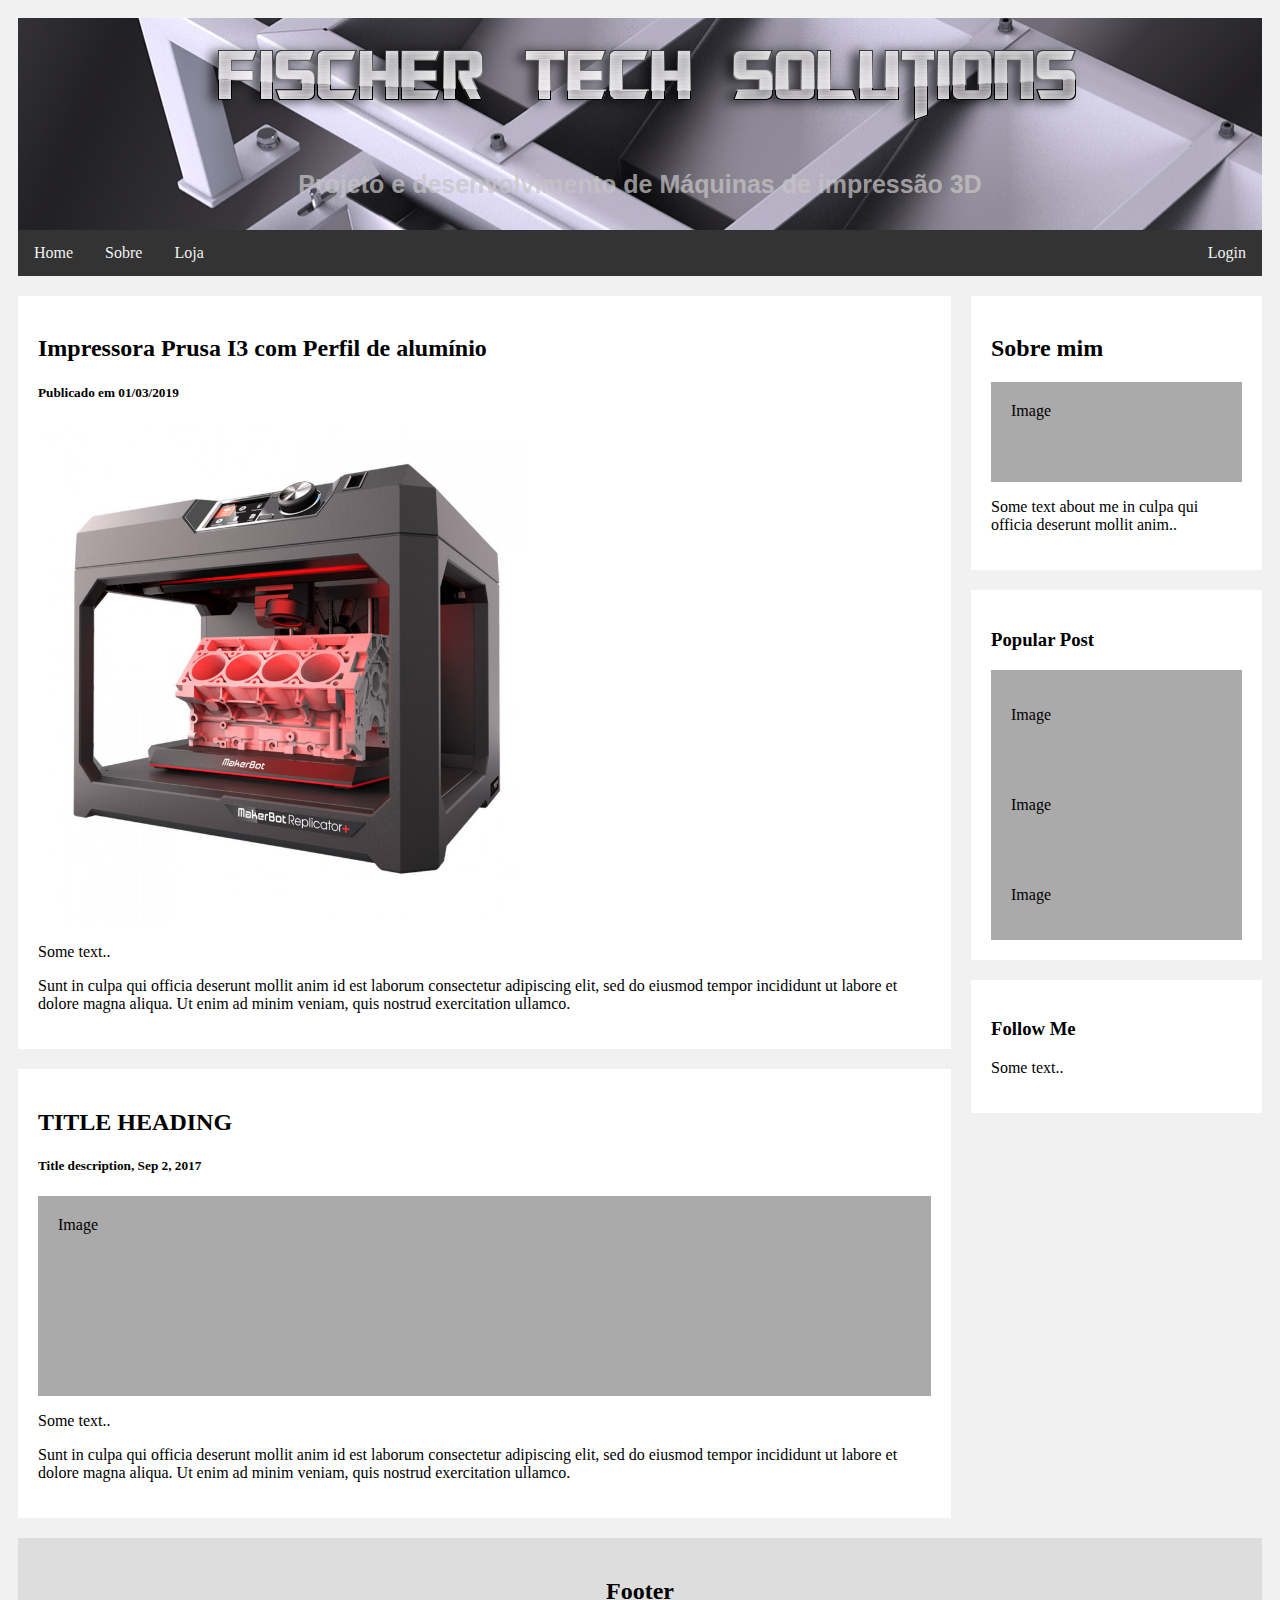
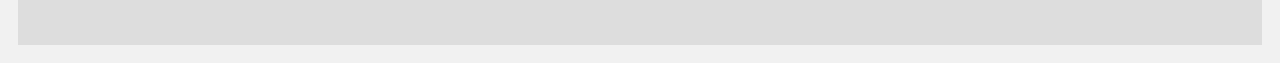
<file: index.html>
<!DOCTYPE html><html><head>
  <meta http-equiv="Content-Type" content="text/html; charset=utf-8">
  <link rel="stylesheet" href="/css/styles.css">
  <link rel="home" href="/index.html">
  <link rel="loja" href="/loja.html">
  <link rel="sobre" href="/sobre.html">
  <link rel="login" href="/login.html">
</head>

<body>


  <div class="header">
    <img src="/img/logo.png" alt="logo" style="size:120%">
    <h2>Projeto e desenvolvimento de Máquinas de impressão 3D</h2>
  </div>

  <div class="topnav">
    <a href="/index.html">Home</a>
    <a href="/sobre.html">Sobre</a>
    <a href="/loja.html">Loja</a>
    <a href="/login.html" style="float:right">Login</a>
  </div>
  

  <div class="row">
    <div class="leftcolumn">
      <div class="card">
        <h2>Impressora Prusa I3 com Perfil de alumínio</h2>
        <h5>Publicado em 01/03/2019</h5>
        <a href="default.asp">
          <img src="/img/replicator.jpg" alt="3d" style="width:500px;height:500px;border:50;">
        </a>        
        <p>Some text..</p>
        <p>Sunt in culpa qui officia deserunt mollit anim id est laborum consectetur adipiscing elit, sed do eiusmod
          tempor incididunt ut labore et dolore magna aliqua. Ut enim ad minim veniam, quis nostrud exercitation
          ullamco.</p>
      </div>
      <div class="card">
        <h2>TITLE HEADING</h2>
        <h5>Title description, Sep 2, 2017</h5>
        <div class="fakeimg" style="height:200px;">Image</div>
        <p>Some text..</p>
        <p>Sunt in culpa qui officia deserunt mollit anim id est laborum consectetur adipiscing elit, sed do eiusmod
          tempor incididunt ut labore et dolore magna aliqua. Ut enim ad minim veniam, quis nostrud exercitation
          ullamco.</p>
      </div>
    </div>
    <div class="rightcolumn">
      <div class="card">
        <h2>Sobre mim</h2>
        <div class="fakeimg" style="height:100px;">Image</div>
        <p>Some text about me in culpa qui officia deserunt mollit anim..</p>
      </div>
      <div class="card">
        <h3>Popular Post</h3>
        <div class="fakeimg">
          <p>Image</p>
        </div>
        <div class="fakeimg">
          <p>Image</p>
        </div>
        <div class="fakeimg">
          <p>Image</p>
        </div>
      </div>
      <div class="card">
        <h3>Follow Me</h3>
        <p>Some text..</p>
      </div>
    </div>
  </div>

  <div class="footer">
    <h2>Footer</h2>
  </div>


</body>

</html>
</file>
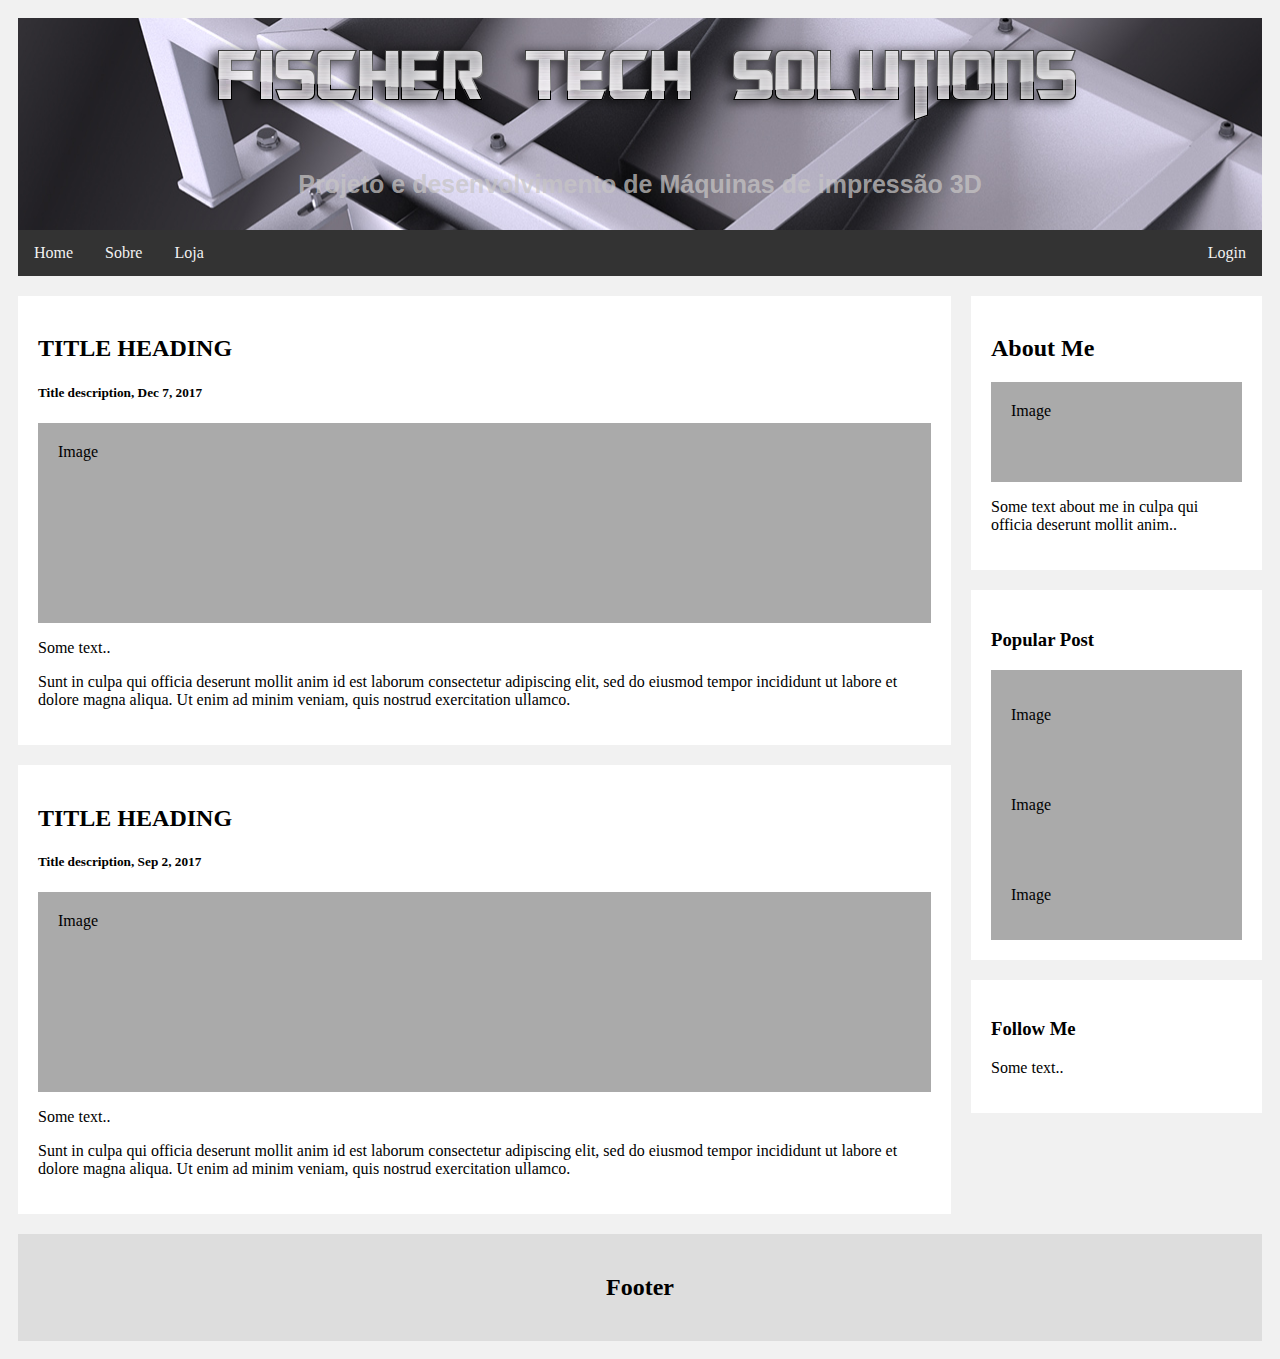
<file: login.html>
<!DOCTYPE html><html><head>
    <meta http-equiv="Content-Type" content="text/html; charset=utf-8">
    <link rel="stylesheet" href="/css/styles.css">
    <link rel="home" href="/index.html">
    <link rel="loja" href="/loja.html">
    <link rel="sobre" href="/sobre.html">
    <link rel="login" href="/login.html">
  </head>
  
  <body>
  
  
    <div class="header">
      <img src="/img/logo.png" alt="logo" style="size:120%">
      <h2>Projeto e desenvolvimento de Máquinas de impressão 3D</h2>
    </div>
  
    <div class="topnav">
      <a href="/index.html">Home</a>
      <a href="/sobre.html">Sobre</a>
      <a href="/loja.html">Loja</a>
      <a href="/login.html" style="float:right">Login</a>
    </div>
    

<div class="row">
  <div class="leftcolumn">
    <div class="card">
      <h2>TITLE HEADING</h2>
      <h5>Title description, Dec 7, 2017</h5>
      <div class="fakeimg" style="height:200px;">Image</div>
      <p>Some text..</p>
      <p>Sunt in culpa qui officia deserunt mollit anim id est laborum consectetur adipiscing elit, sed do eiusmod tempor incididunt ut labore et dolore magna aliqua. Ut enim ad minim veniam, quis nostrud exercitation ullamco.</p>
    </div>
    <div class="card">
      <h2>TITLE HEADING</h2>
      <h5>Title description, Sep 2, 2017</h5>
      <div class="fakeimg" style="height:200px;">Image</div>
      <p>Some text..</p>
      <p>Sunt in culpa qui officia deserunt mollit anim id est laborum consectetur adipiscing elit, sed do eiusmod tempor incididunt ut labore et dolore magna aliqua. Ut enim ad minim veniam, quis nostrud exercitation ullamco.</p>
    </div>
  </div>
  <div class="rightcolumn">
    <div class="card">
      <h2>About Me</h2>
      <div class="fakeimg" style="height:100px;">Image</div>
      <p>Some text about me in culpa qui officia deserunt mollit anim..</p>
    </div>
    <div class="card">
      <h3>Popular Post</h3>
      <div class="fakeimg"><p>Image</p></div>
      <div class="fakeimg"><p>Image</p></div>
      <div class="fakeimg"><p>Image</p></div>
    </div>
    <div class="card">
      <h3>Follow Me</h3>
      <p>Some text..</p>
    </div>
  </div>
</div>

<div class="footer">
  <h2>Footer</h2>
</div>

</body>
</html>
</file>
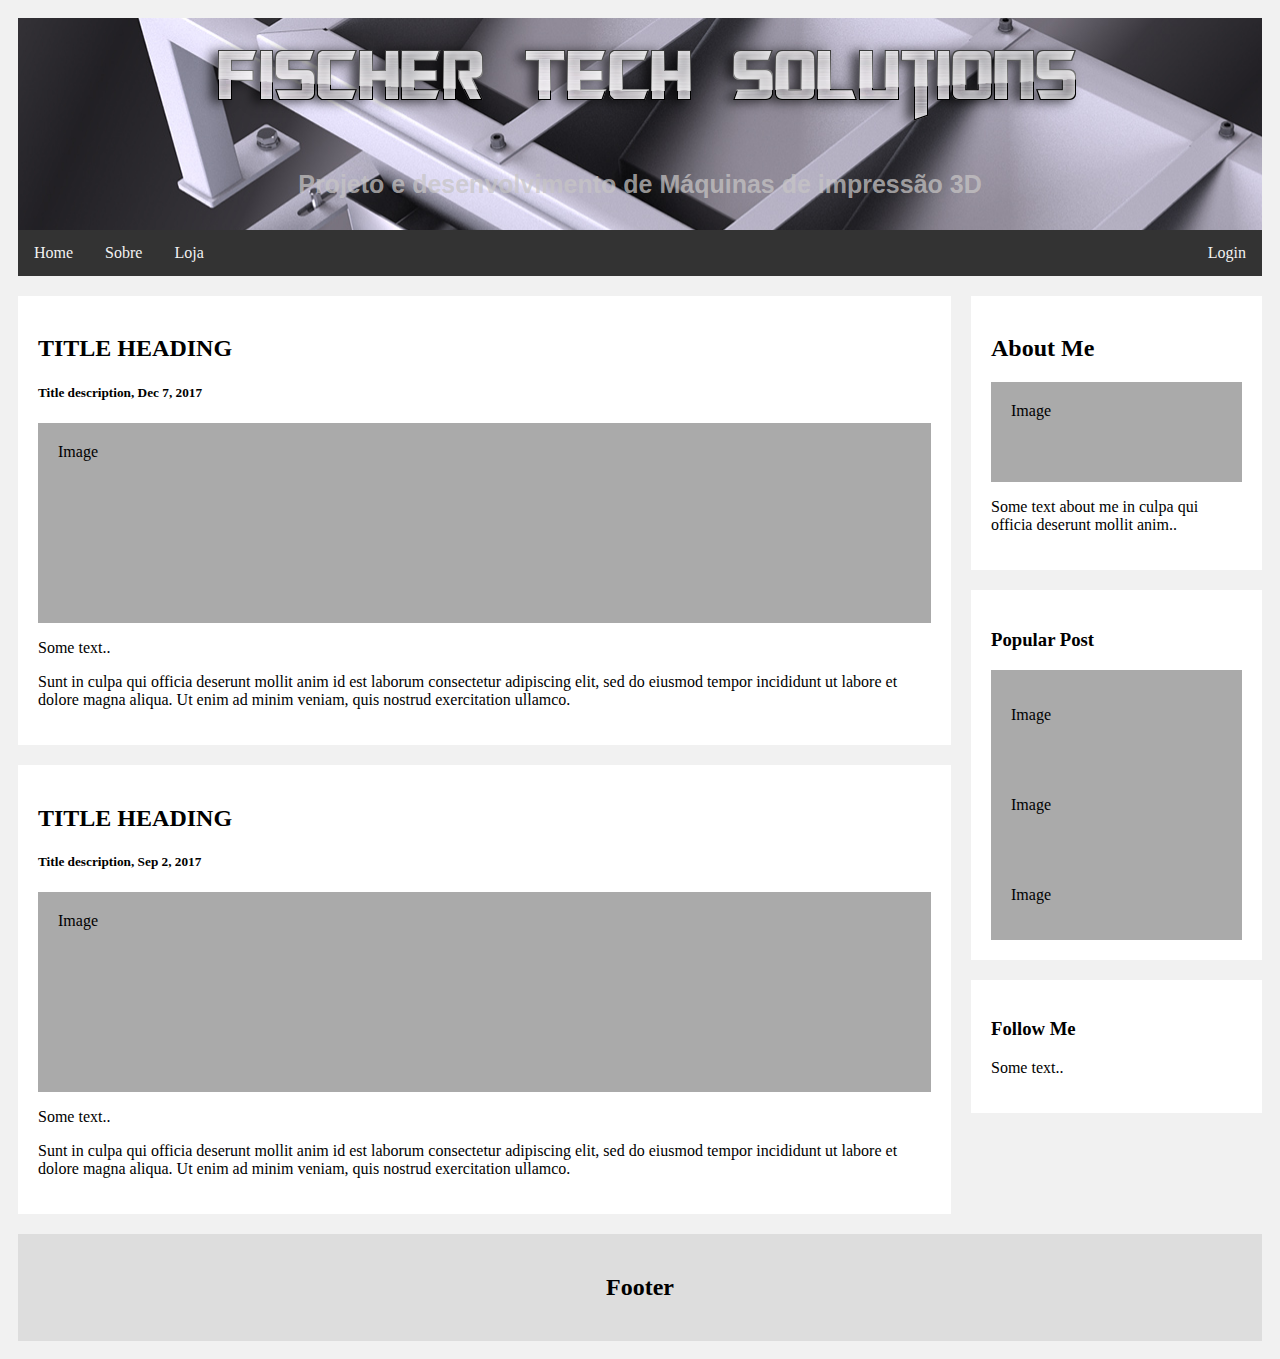
<file: loja.html>
<!DOCTYPE html><html><head>
    <meta http-equiv="Content-Type" content="text/html; charset=utf-8">
    <link rel="stylesheet" href="/css/styles.css">
    <link rel="home" href="/index.html">
    <link rel="loja" href="/loja.html">
    <link rel="sobre" href="/sobre.html">
    <link rel="login" href="/login.html">
  </head>
  
  <body>
  
  
    <div class="header">
      <img src="/img/logo.png" alt="logo" style="size:120%">
      <h2>Projeto e desenvolvimento de Máquinas de impressão 3D</h2>
    </div>
  
    <div class="topnav">
      <a href="/index.html">Home</a>
      <a href="/sobre.html">Sobre</a>
      <a href="/loja.html">Loja</a>
      <a href="/login.html" style="float:right">Login</a>
    </div>
    
<div class="row">
  <div class="leftcolumn">
    <div class="card">
      <h2>TITLE HEADING</h2>
      <h5>Title description, Dec 7, 2017</h5>
      <div class="fakeimg" style="height:200px;">Image</div>
      <p>Some text..</p>
      <p>Sunt in culpa qui officia deserunt mollit anim id est laborum consectetur adipiscing elit, sed do eiusmod tempor incididunt ut labore et dolore magna aliqua. Ut enim ad minim veniam, quis nostrud exercitation ullamco.</p>
    </div>
    <div class="card">
      <h2>TITLE HEADING</h2>
      <h5>Title description, Sep 2, 2017</h5>
      <div class="fakeimg" style="height:200px;">Image</div>
      <p>Some text..</p>
      <p>Sunt in culpa qui officia deserunt mollit anim id est laborum consectetur adipiscing elit, sed do eiusmod tempor incididunt ut labore et dolore magna aliqua. Ut enim ad minim veniam, quis nostrud exercitation ullamco.</p>
    </div>
  </div>
  <div class="rightcolumn">
    <div class="card">
      <h2>About Me</h2>
      <div class="fakeimg" style="height:100px;">Image</div>
      <p>Some text about me in culpa qui officia deserunt mollit anim..</p>
    </div>
    <div class="card">
      <h3>Popular Post</h3>
      <div class="fakeimg"><p>Image</p></div>
      <div class="fakeimg"><p>Image</p></div>
      <div class="fakeimg"><p>Image</p></div>
    </div>
    <div class="card">
      <h3>Follow Me</h3>
      <p>Some text..</p>
    </div>
  </div>
</div>

<div class="footer">
  <h2>Footer</h2>
</div>

</body>
</html>
</file>
<file: css/styles.css>
* {
  box-sizing: border-box;
}

body {
  font-family: myFirstFont;
  padding: 10px;
  background: #f1f1f1;
}

/* Header/Blog Title */
.header {
  padding: 10px;
  text-align: center;
  background-image: url("/img/selecionadora_topo.jpg");
 
}

.header h1 {
  color :black;
  font-size: 75px;
  font-family: Arial;
  font-style: italic;
  font-weight: bold;
}

.header h2 {
  color :rgba(199, 197, 197, 0.747);
  font-size: 25px;
  font-family: Arial;
}

/* Style the top navigation bar */
.topnav {
  overflow: hidden;
  background-color: #333;
}

/* Style the topnav links */
.topnav a {
  float: left;
  display: block;
  color: #f2f2f2;
  text-align: center;
  padding: 14px 16px;
  text-decoration: none;
}

/* Change color on hover */
.topnav a:hover {
  background-color: #ddd;
  color: black;
}

/* Create two unequal columns that floats next to each other */
/* Left column */
.leftcolumn {   
  float: left;
  width: 75%;
}

/* Right column */
.rightcolumn {
  float: left;
  width: 25%;
  background-color: #f1f1f1;
  padding-left: 20px;
}

/* Fake image */
.fakeimg {
  background-color: #aaa;
  width: 100%;
  padding: 20px;
}

/* Add a card effect for articles */
.card {
  background-color: white;
  padding: 20px;
  margin-top: 20px;
}

/* Clear floats after the columns */
.row:after {
  content: "";
  display: table;
  clear: both;
}

/* Footer */
.footer {
  padding: 20px;
  text-align: center;
  background: #ddd;
  margin-top: 20px;
}

/* Responsive layout - when the screen is less than 800px wide, make the two columns stack on top of each other instead of next to each other */
@media screen and (max-width: 800px) {
  .leftcolumn, .rightcolumn {   
    width: 100%;
    padding: 0;
  }
}

/* Responsive layout - when the screen is less than 400px wide, make the navigation links stack on top of each other instead of next to each other */
@media screen and (max-width: 400px) {
  .topnav a {
    float: none;
    width: 100%;
  }
}
</file>
